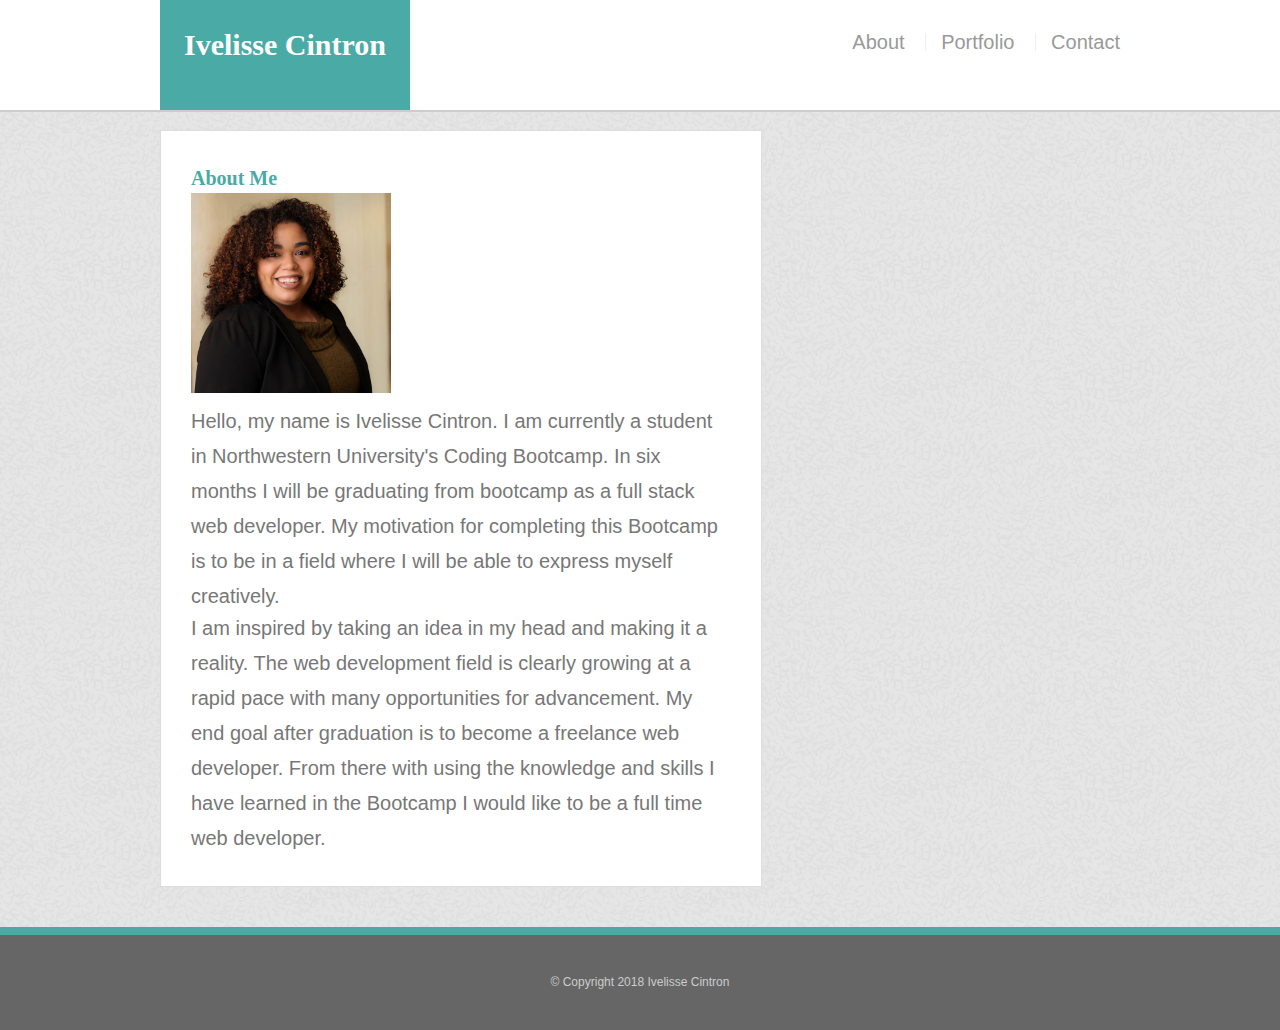
<file: index.html>
<!DOCTYPE html>
<html lang="en-us">
    <head>
        <meta charset="UTF-8">
        <meta name="viewport" content="width=device-width, initial-scale=1">
        <title> Ivelisse Cintron</title>
        <link rel="stylesheet" href="./assets/css/reset.css">
        <link rel="stylesheet" href="./assets/css/style.css">
    </head>
    <body>        
        <header id="bigheader">
            <div class="container">
                <h1 id="myname">Ivelisse Cintron</h1>
            <nav>
                <a href="index.html">About</a>
                <a href="portfolio.html">Portfolio</a>
                <a href="contact.html">Contact</a>
            </nav>
            </div>
        </header>

        <div id="main-container" class="container">
			<section class="main-section">
        <h2>About Me</h2>
        <img id="headshot" src="assets/images/ivelisse-cintron-imx.jpg" alt="ivelissecintron" height="200" width="200">
        <p> 
            Hello, my name is Ivelisse Cintron. I am currently a student in Northwestern University's Coding Bootcamp. 
            In six months I will be graduating from bootcamp as a full stack web developer.
            My motivation for completing this Bootcamp is to be in a field where I will be able to express myself creatively. </p>
        <p> I am inspired by taking an idea in my head and making it a reality. 
            The web development field is clearly growing at a rapid pace with many opportunities for advancement. 
            My end goal after graduation is to become a freelance web developer. 
            From there with using the knowledge and skills I have learned in the Bootcamp I would like to be a full time web developer.
        </p>
    </section>
    </div>

        <footer>
        <div class="container">
        © Copyright 2018 Ivelisse Cintron
        </div>
		</footer>
    </body>
</html>
</file>
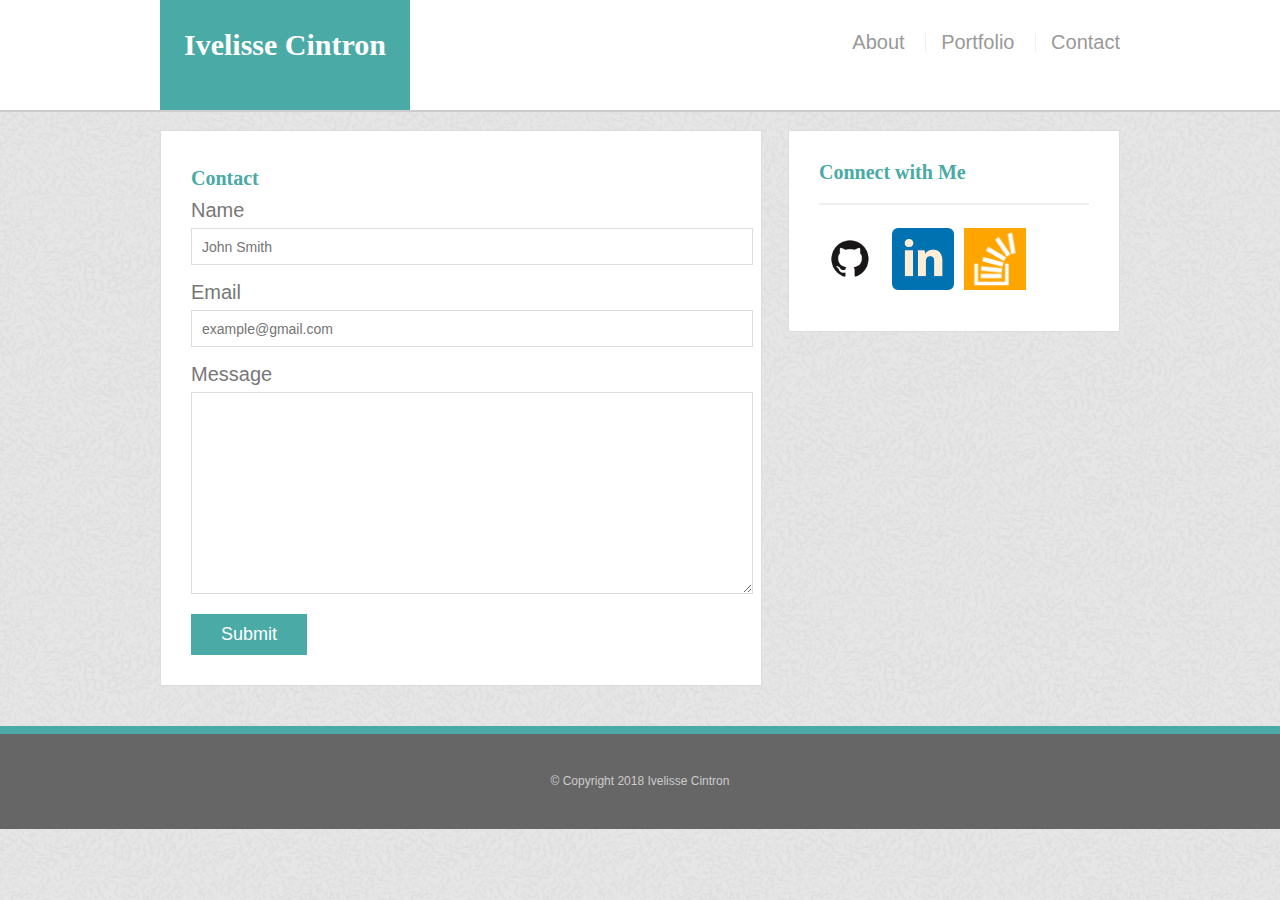
<file: contact.html>
<!DOCTYPE html>
<html lang="en-us">
    <head>
        <meta charset="UTF-8">
        <meta name="viewport" content="width=device-width, initial-scale=1">
        <title>Contact</title>
        <link rel="stylesheet" href="./assets/css/reset.css">
        <link rel="stylesheet" href="./assets/css/style.css">
    </head>
    <body>
        <header id="bigheader">
            <div class="container">
                <h1 id="myname">Ivelisse Cintron</h1>
            <nav>
                <a href="index.html">About</a>
                <a href="portfolio.html">Portfolio</a>
                <a href="contact.html">Contact</a>
            </nav>
            </div>
        </header>

        <div id="main-container" class="container">
            <section class="main-section">
                <h2>Contact</h2>
                
                <form id="contact-form">
                    <ul>
                        <li>
                            <label for="name">Name</label>
                            <input type="text" id="name" name="name" placeholder="John Smith" required="required">
                        </li>
                        <li>
                                <label for="email">Email</label>
                                <input type="email" id="email" name="email" placeholder="example@gmail.com" required="required">
                        </li>
                        <li>
                                <label for="message">Message</label>
                                <textarea id="message" name="message" required="required"></textarea>
                        </li>
                        </ul>
                <input type="submit">
                </form>
	       </section>
          
           <section class="sidebar">
			<div id="connect">
				<h2>Connect with Me</h2>
                <img id="github" src="assets/images/github.png" alt="github" class="networking">
                <img id="linkedin" src="assets/images/linkedin.png" alt="linkedin" class="networking">
                <img id="stackoverflow" src="assets/images/stackoverflow.png" alt="stackoverflow" class="networking">
			</div>
			</section>
            </div>

          <footer>
            <div class="container">
            © Copyright 2018 Ivelisse Cintron
            </div>
          </footer>
    </body>
</html>
</file>
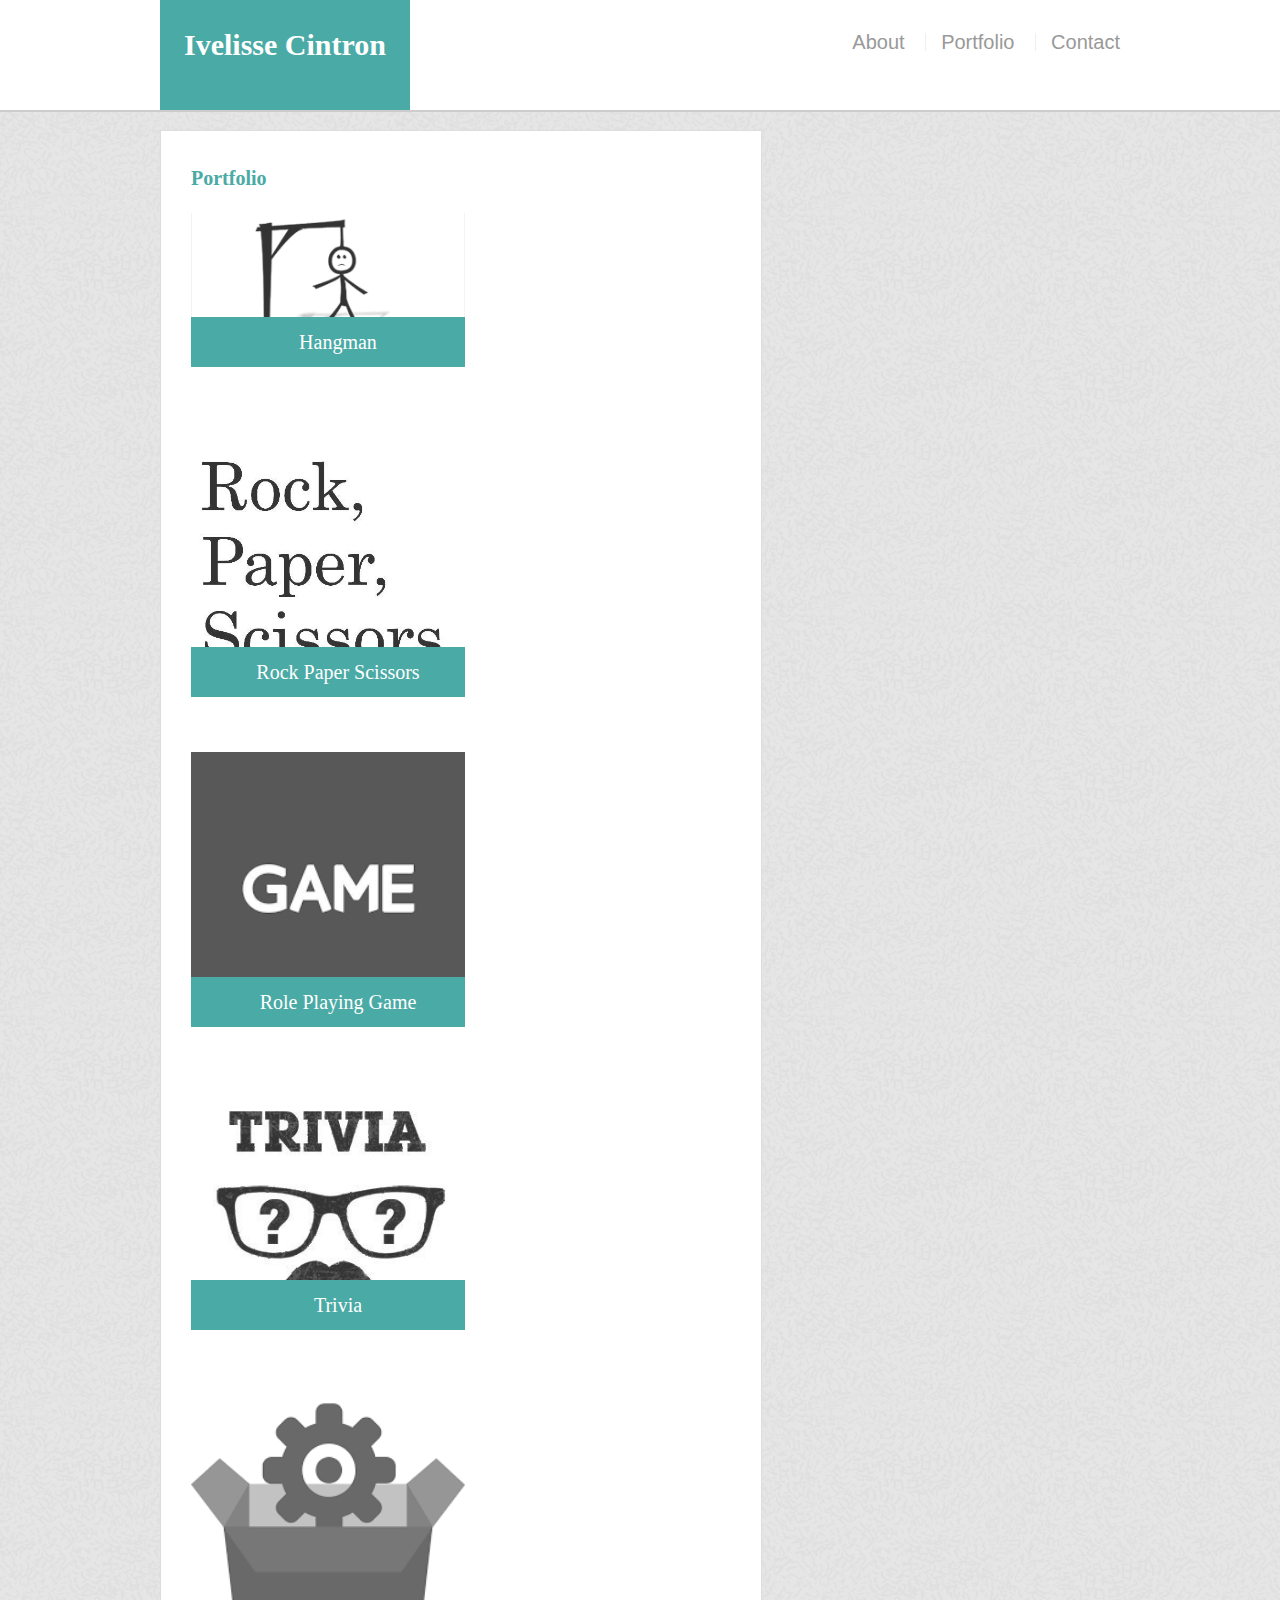
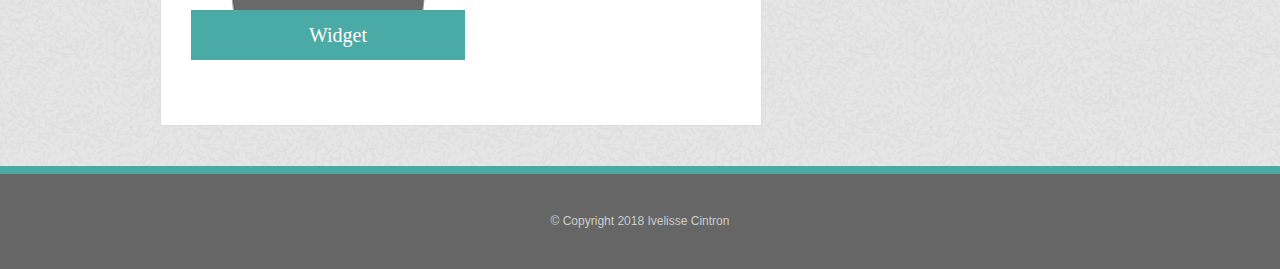
<file: portfolio.html>
<!DOCTYPE html>
<html lang="en-us">
    <head>
        <meta charset="UTF-8">
        <meta name="viewport" content="width=device-width, initial-scale=1">
        <title>Portfolio</title>
        <link rel="stylesheet" href="./assets/css/reset.css">
        <link rel="stylesheet" href="./assets/css/style.css">
    </head>
    <body>
        <header id="bigheader">
            <div class="container">
                <h1 id="myname">Ivelisse Cintron</h1>
            <nav>
                <a href="index.html">About</a>
                <a href="portfolio.html">Portfolio</a>
                <a href="contact.html">Contact</a>
            </nav>
            </div>
        </header>

        <div id="main-container" class="container">
        <section class="main-section">
        <h2>Portfolio</h2>

        <div class="projects">
        <img id="hangman" src="assets/images/hangman.jpg" alt="hangman">
        <h3>Hangman</h3>
        </div>

        <div class="projects">
        <img id="rock-paper-scissors" src="assets/images/rock-paper-scissors.png" alt="rock-paper-scissors">
        <h3>Rock Paper Scissors</h3>
        </div>

        <div class="projects">
        <img id="role-playing-game" src="assets/images/role-playing-game.png" alt="role-playing-game">
        <h3>Role Playing Game</h3>
        </div>

        <div class="projects">
        <img id="trivia" src="assets/images/trivia.jpg" alt="trivia">
        <h3>Trivia</h3>
        </div>

        <div class="projects">
        <img id="widget" src="assets/images/widget.png" alt="widget">
        <h3>Widget</h3>
        </div>
        </section>
        </div>        

        <footer>
            <div class="container">
            © Copyright 2018 Ivelisse Cintron
            </div>
        </footer>
    </body>
</html>
</file>
<file: assets/css/style.css>
body {
	font-family: 'Arial', 'Helvetica Neue', Helvetica, sans-serif;
	color: #777777;
	background-image: url("../images/ticks.png");
	background-color: #ffffff;
	font-size: 20px;
	line-height: 35px;
	border-color: #dddddd;
}

.container {
	max-width: 960px;
	width: 100%;
	margin: 0 auto;
	clear: both;	
}

h1,
h2,
h3,
p {
	margin-bottom: -3px;
}
p:last-child {
	margin-bottom: 0;
}
h1, h2, h3 {
	color: #4aaaa5;
	font-family: 'Georgia', Times, Times New Roman, serif;
	font-weight: 700;
}

h1 {
	line-height: 50px;
	font-size: 30px;
	border-bottom: 3px solid #ddd;
	padding-bottom: 20px;
}
h2,
h3 {
	font-size: 20px;
}

#bigheader {
	background: #ffffff;
	margin: 0 0 30px;
	z-index: 1;
	color: #ffffff;
	overflow: auto;
	border-bottom: 2px solid #cccccc;
	position: fixed;
	width: 100%;
}
#myname {
	font-weight: 700;
	font-size: 30px;
	width: 250px;
	height: 90px;
	background: #4aaaa5;
	float: left;
	font-family: 'Georgia', Times, Times New Roman, serif;
	text-align: center;
	line-height: 90px;
	color: #ffffff;
	text-decoration: none;
}

nav {
	float: right;
	margin-top: 25px;
}
nav a {
	color: #999999;
	text-decoration: none;
	margin-left: 15px;
	display: inline-block;
	border-left: 1px solid #efefef;
	padding-left: 15px;
	line-height: 18px;
}
nav a:first-child {
	border-left: 0 none;
}

footer {
	font-size: 12px;
	text-align: center;
	background: #666666;
	color: #ffffff;
	padding: 30px 0;
	clear: both;
	border-top: 8px solid #4aaaa5;
	color: #cccccc;
}

.sidebar {
	background: #ffffff;
	border: 1px solid #dddddd;
	padding: 30px;
	width: 100%;
	float: right;
	max-width: 270px;
	margin-bottom: 20px;
}
h3,
.sidebar h2 {
	line-height: 22px;
	border-bottom: 2px solid #eeeeee;
	padding-bottom: 20px;
	margin-bottom: 15px;
}

.networking {
	margin-top: 8px;
	margin-right: 5px;
	width: 62px;
	height: 62px;
}
.networking:last-child {
	margin-right: 0;
}

#main-container {
	padding-top: 130px;
}
.main-section {
	border: 1px solid #ddd;
	background: #fff;
	margin: 0 0 40px 0;
	width: 100%;
	max-width: 540px;
	float: left;
	padding: 30px;
}

.projects {
	width: 274px;
	margin: 20px 0 25px;
	overflow: hidden;
	position: relative;
	float: left;
}
.projects:nth-child(even) {
	margin-right: 40px;
}
.projects img {
	width: 100%;
	border: 0 none;
	opacity: .8;
}
.projects h3 {
	background: #4aaaa5;
	color: #fff;
	border-bottom: 0;
	text-align: center;
	position: absolute;
	padding: 10px;
	width: 100%;
	bottom: 10px;
	line-height: 30px;
	margin-bottom: 0;
	font-weight: 300;
}
.headshot {
	width: 200px;
	margin-right: 25px;
	margin-top: 10px;
	height: auto;
	float: left;
}

#contact-form ul {
	margin-bottom: 20px;
}
#contact-form li {
	margin-bottom: 10px;
}
label,
input[type=text],
input[type=email],
textarea {
	display: block;
	width: 100%;
}
input[type=text],
input[type=email],
textarea {
	height: 35px;
	border: 1px solid #ddd;
	padding: 0 10px;
	font-size: 14px;
}
textarea {
	height: 200px;
}
input[type=submit] {
	background: #4aaaa5;
	border: 0 none;
	color: #fff;
	font-size: 18px;
	padding: 10px 30px;
	cursor: pointer;
}
@media screen and (max-width:980px){
    .headshot {
        float: none;
        width: 100%;
    }
	.container,
	.sidebar {
		padding: 50px;
		width: 100%;
		text-align: left;
		float: left;
	}
}

@media screen and (max-width:768px){
    .headshot {
        float:left;
        width:50%;
    }
    #main-container {
        max-width: 100%;
        padding: 30px;
        padding-top: 100px;
    }
	.main-section,
	.sidebar {
		width: 100%;
		text-align: left;
		clear: both;
	}
	.sidebar {
		float: none;
		max-width: 650px;
	}
	nav {
		text-align: left;
	}
	nav a{
		float: none;
	}
}

@media screen and (max-width:640px) {

	#myname {
		position: center;
		width: 100%;
		background: #4aaaa5;
	}
	.main-section,
	.sidebar {
		width: 100%;
		text-align: left;
		float: left;
	}
	nav {
		float: none;
		text-align: center;
	}
	nav a{
		float: none;
	}
}

p {
	animation-duration: 1s;
	animation-name: slidein;
  }
  
  @keyframes slidein {
	from {
	  margin-left: 100%;
	  width: 300%; 
	}
  
	to {
	  margin-left: 0%;
	  width: 100%;
	}
  }
</file>
